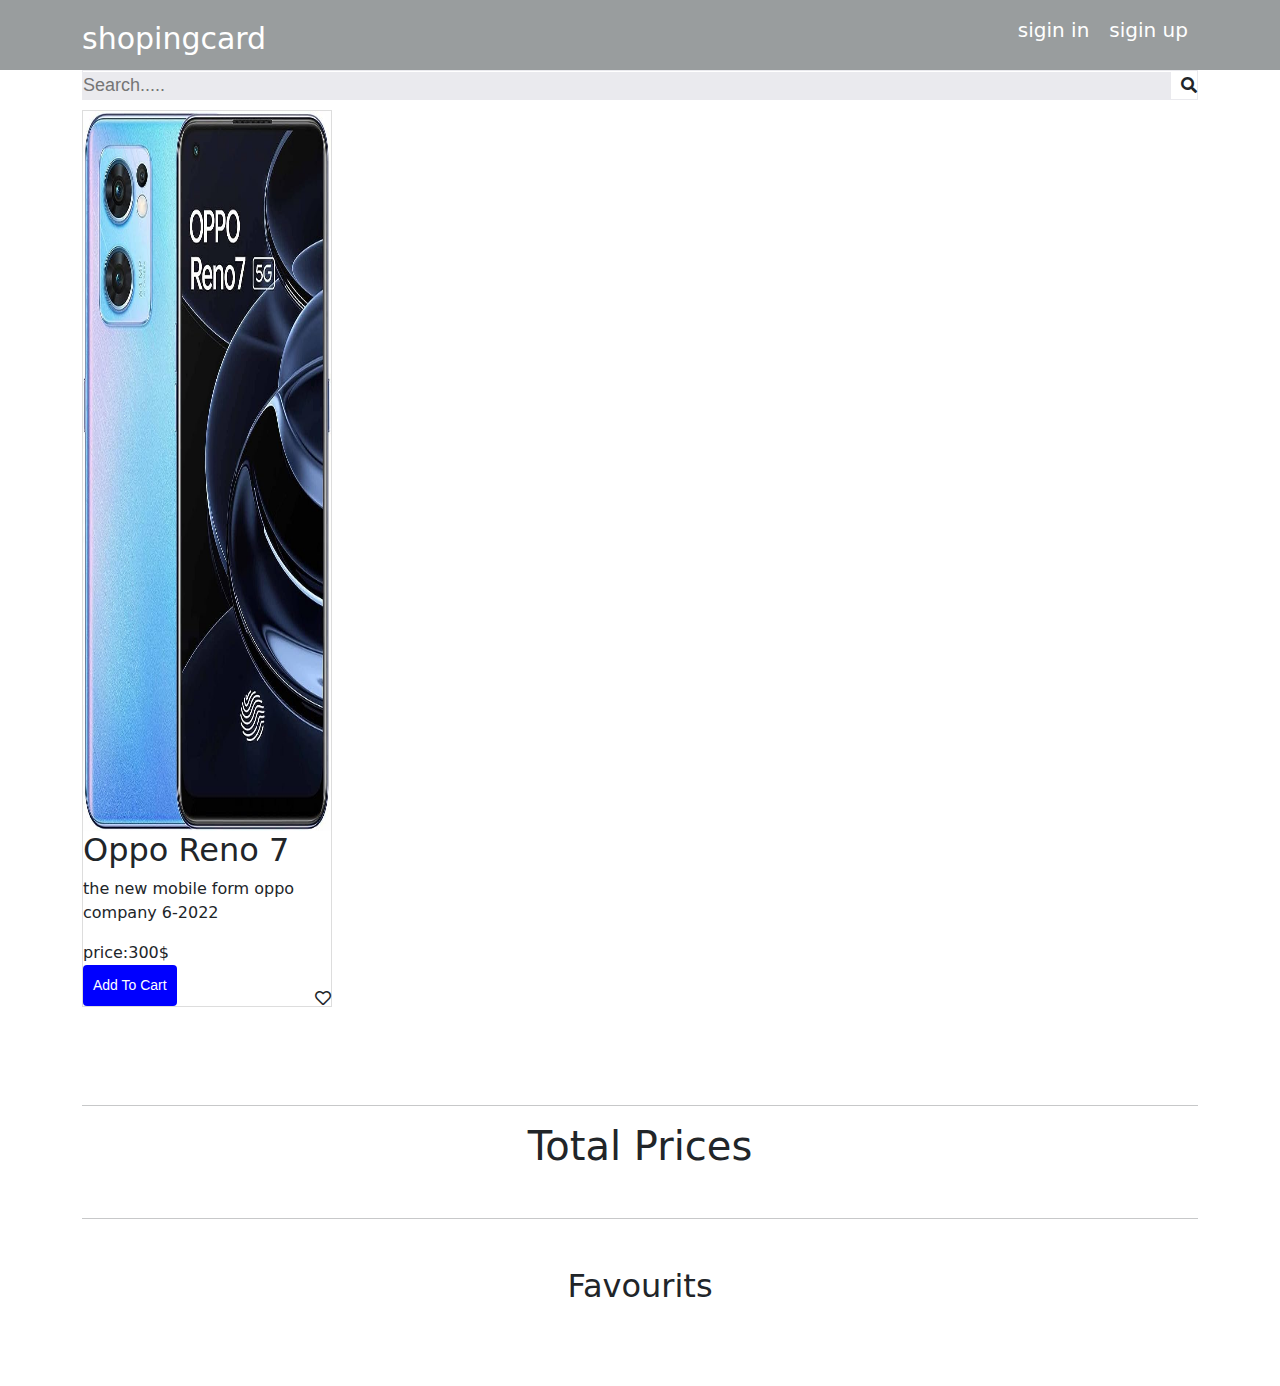
<file: cartproducts.html>
<!DOCTYPE html>
<html lang="en">

<head>
    <meta charset="UTF-8">
    <meta name="viewport" content="width=device-width, initial-scale=1.0">
    <title>carts products</title>
    <link rel="stylesheet" href="css/style.css">
    <link rel="stylesheet" href="css/all.css">
    <link rel="stylesheet" href="css/bootstrap.min.css">
</head>

<body>
    <header>


        <div class="container">
            <div class="header_content">
                <a href="index.html" class="brand">shopingcard</a>
                <nav>
                    <ul id="links">
                        <li><a href="login.html">sigin in</a></li>
                        <li><a href="register.html">sigin up </a></li>
                    </ul>

                    <ul id="user_info">
                        <li><a href="#" id="user"></a></li>
                        <li class="">
                            <i class="fas fa-shopping-cart shopping-cart"></i>
                            <span class="badge">1</span>

                            <div class="carts-products">
                                <div></div>
                                <a href="cartproducts.html">View All Product</a>


                            </div>


                        </li>
                        <li><a href="login.html" id="logout">Log Out</a></li>
                    </ul>


                </nav>
            </div>
        </div>
    </header>




    <section class="home">



        <div class="container">

            <div class="searchbar">
                <input placeholder="Search....." id="searchBar" type="text" onkeyup="Search()">
                <i class="fas fa-search"></i>
            </div>

            <div class="products" id="products">
                <div class="product-item" price="300">
                    <img class="product-item-img" src="images/oppo reno 7.jpg" alt="">

                    <div class="product-item-desc">
                        <h2 class="titlename">Oppo Reno 7</h2>
                        <p>the new mobile form oppo company 6-2022</p>
                        <span>price:300$</span>
                    </div>
                    <div class="product-item-action">
                        <button type="button" class="btn btn-primary add-to-cart">Add To Cart</button>
                        <i class=" fav far fa-heart"></i>
                    </div>
                </div>

            </div>
        </div>




    </section>

    <section class=" container my-5">
        <br>
        <hr>
        <div class=" text-center">
            <h1 class="text-capitalize"> total prices</h1>
            <div class=" h1 price">

            </div>
        </div>
        <br>
        <hr>
    </section>

    <section class=" my-5 container favs text-center">
        <h1>Favourits</h1>
        <br>

        <div class="row fav-list">





        </div>
    </section>




    <script src="js/carts.js"></script>
    <script src="js/user.js"></script>
    <script src="js/bootstrap.min.js"></script>


</body>

</html>
</file>
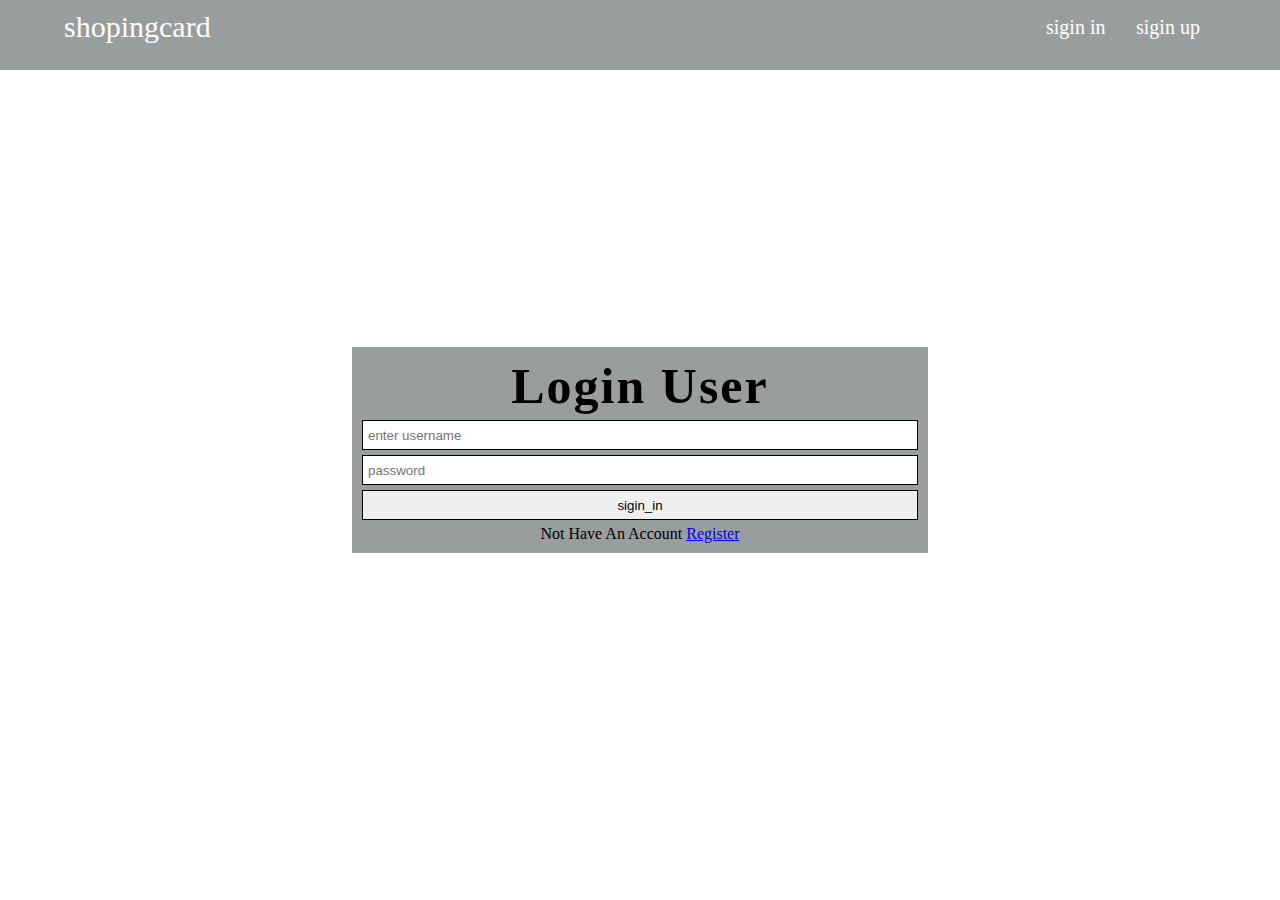
<file: login.html>
<!DOCTYPE html>
<html lang="en">

<head>
    <meta charset="UTF-8">
    <meta name="viewport" content="width=device-width, initial-scale=1.0">
    <title>login page</title>
    <link rel="stylesheet" href="css/style.css">
    <link rel="stylesheet" href="css/all.css">
</head>

<body>
    <header>
        <div class="container">
            <div class="header_content">
                <a href="index.html" class="brand">shopingcard</a>
                <nav>
                    <ul class="links">
                        <li><a href="login.html">sigin in</a></li>
                        <li><a href="register.html">sigin up </a></li>
                    </ul>
                </nav>
            </div>
        </div>
    </header>

    <section class="section_from">
        <h2>login user</h2>
        <form action="">
            <input type="text" placeholder="enter username" id="username">
            <input type="password" placeholder="password" id="password">
            <input type="submit" value="sigin_in" id="sigin_in">
            Not Have An Account <a href="register.html">Register</a>
        </form>
    </section>

    <script src="js/login.js"></script>
</body>

</html>
</file>
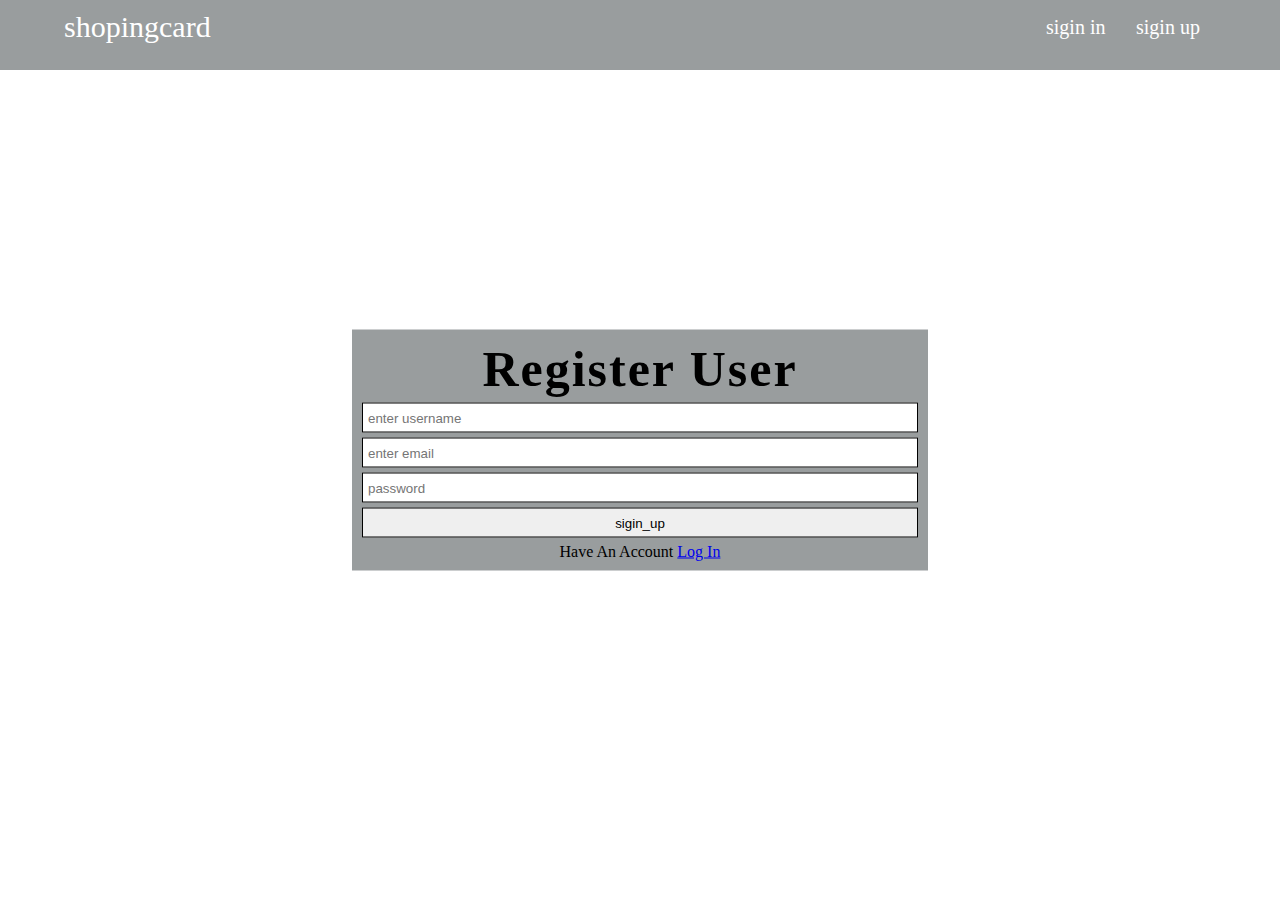
<file: register.html>
<!DOCTYPE html>
<html lang="en">

<head>
    <meta charset="UTF-8">
    <meta name="viewport" content="width=device-width, initial-scale=1.0">
    <title>register page</title>
    <link rel="stylesheet" href="css/style.css">
    <link rel="stylesheet" href="css/all.css">
</head>

<body>
    <header>
        <div class="container">
            <div class="header_content">
                <a href="index.html" class="brand">shopingcard</a>
                <nav>
                    <ul class="links">
                        <li><a href="login.html">sigin in</a></li>
                        <li><a href="register.html">sigin up </a></li>
                    </ul>
                </nav>
            </div>
        </div>
    </header>


    <section class="section_from">
        <h2>Register user</h2>
        <form action="">
            <input type="text" placeholder="enter username" id="username">
            <input type="email" placeholder="enter email" id="email">
            <input type="password" placeholder="password" id="password">
            <input type="submit" value="sigin_up" id="sigin_up">
            Have An Account <a href="login.html">Log In </a>
        </form>
    </section>

    <script src="js/register.js"></script>
</body>

</html>
</file>
<file: css/style.css>
* {
  margin: 0px;
  padding: 0px;
  box-sizing: border-box;
}

.container {
  width: 90%;
  margin: auto;
}

header {
  height: 70px;
  background-color: rgba(151, 155, 156, 0.979);
  padding: 10px 0px;
}

.header_content {
  display: flex;
  justify-content: space-between;
  align-items: center;
}
.header_content .brand {
  font-size: 30px;
  color: #fff;
  text-decoration: none;
}

nav ul {
  display: flex;
  list-style: none;
}

nav li a {
  display: block;
  text-decoration: none;
  font-size: 20px;
  color: #fff;
  min-width: 80px;
  padding: 5px;
  margin: 0px 5px;
}

/* ////////////////////////////// */

.section_from {
  position: absolute;
  top: 50%;
  left: 50%;
  transform: translate(-50%, -50%);
  width: 45%;
  text-align: center;
  background-color: rgba(151, 155, 156, 0.979);
  padding: 10px;
}

.section_from h2 {
  font-size: 50px;
  letter-spacing: 2px;
  text-transform: capitalize;
  color: black;
}

.section_from form input {
  display: block;
  width: 100%;
  margin: 5px 0px;
  height: 30px;
  border: 1px solid black;
  padding: 5px;
  font-family: "Franklin Gothic Medium", "Arial Narrow", Arial, sans-serif;
  outline: none;
}

.section_from form input[type="submit"]:hover {
  opacity: 0.5;
}

nav ul#user_info {
  display: none;
}
/* ////////////////////////////// */
.products {
  width: 100%;
  margin: 10px 0;
  display: grid;
  grid-template-columns: repeat(3, 35%);
  grid-column-gap: 20px;
}
.product-item {
  border: 1px solid #ddd;
  width: 250px;
  min-height: 250px;
  margin-bottom: 10px;
}
.product-item-img:hover {
  transform: scale(0.8, 0.8);
}

.product-item-img {
  width: 100%;
  margin-right: 10px;
  height: 80vh;
}
.product-item-action {
  display: flex;
  justify-content: space-around;
}
.product-item .add-to-cart {
  display: block;
  margin-right: auto;
  background-color: blue;
  color: #fff;
  border: 0;
  padding: 10px 10px;
  font-size: 14px;
  cursor: pointer;
  font-family: "Franklin Gothic Medium", "Arial Narrow", Arial, sans-serif;
}
.product-item .fav {
  cursor: pointer;
  display: block;
  height: 20%;
  margin-top: auto;
}

/* ////////////////////////////////////////////////////////// */
nav ul#user_info li i {
  color: #fff;
  font-size: 25px;
  cursor: pointer;
}
nav ul#user_info li {
  margin: 0px 15px;
  position: relative;
}
nav ul#user_info li .badge {
  position: absolute;
  width: 18px;
  height: 18px;
  background-color: red;
  color: #fff;
  top: -10px;
  right: -10px;
  border-radius: 50%;
  text-align: center;
  display: none;
  font-size: 13px;
}

/* ////////////////////////////////////////////////////////// */

.carts-products {
  position: absolute;
  width: 210px;
  transform: translate(-40%, 0);
  background-color: #eaeaee;
  top: 58px;
  padding: 10px;
  border: 1px solid gray;
  display: none;
}
.carts-products a {
  display: block;
  color: #000;
  margin: 4px 0;
  padding: 0;
  background-color: darkgrey;
  color: black;
  text-align: center;
  text-decoration: none;
}
/* ////////////////////////////////////////////// */
.searchbar {
  width: 100%;
  height: 30px;
  margin: auto;
  border: 1px solid #eaeaee;
  display: flex;
  flex-direction: row;
  align-items: center;
}
#searchBar {
  width: 100%;
  background-color: #eaeaee;
  font-family: "Franklin Gothic Medium", "Arial Narrow", Arial, sans-serif;
  border: none;
  outline: none;
  box-shadow: none;
  font-size: 18px;
}
.searchbar i {
  margin-left: 10px;
  cursor: pointer;
}


.added-to-favourite{
  color: red;

}
.not-added-to-favourite{
  color: black;
  
}
.favs{
  text-align: center;
  margin: 30px 30px;
}
.favs h1{
  font-size: xx-large;
}
</file>
